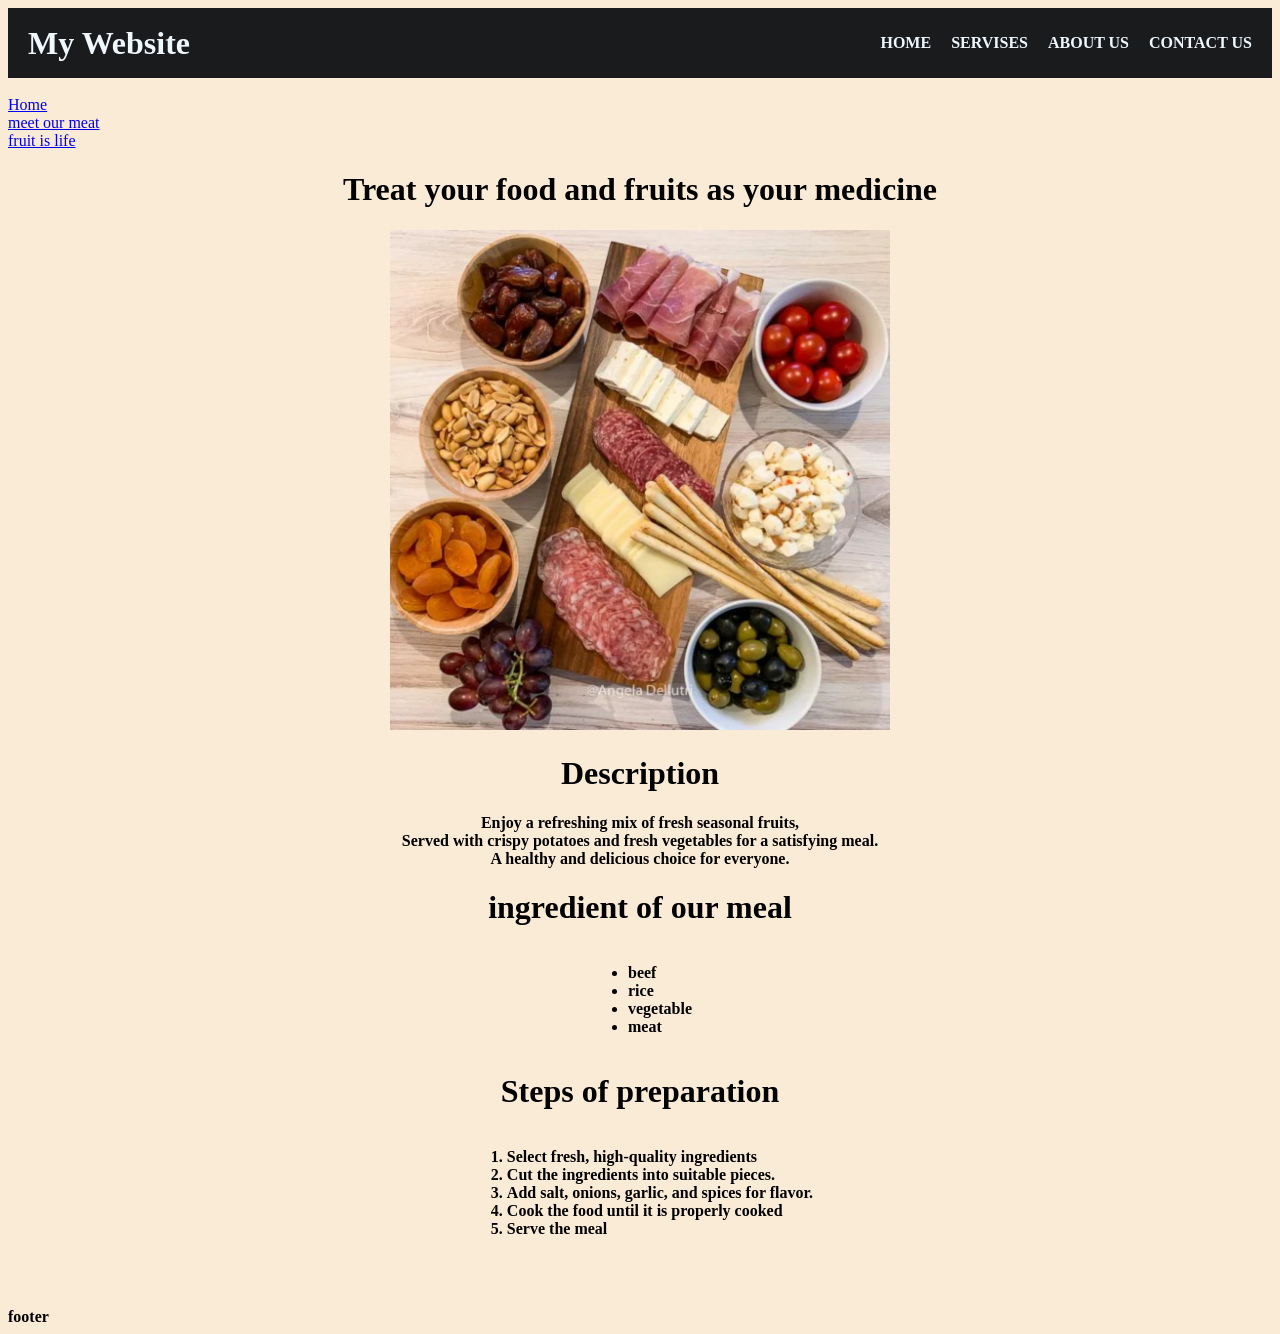
<file: recipes/lasagna.html>
<!DOCTYPE html>
<html lang="en">
<head>
    <meta charset="UTF-8">
    <meta name="viewport" content="width=device-width, initial-scale=1.0">
    <title>the recipes</title>
    <link rel="stylesheet" href="style.css">
</head>
<body>

    <div class="container" >

<div class="logo">My Website</div>

<ul id="liste">

    <li> <a href="">HOME</a> </li>
    <li> <a href="">SERVISES</a> </li>
    <li> <a href=""> ABOUT US</a> </li>
    <li> <a href=""> CONTACT US</a> </li>

</ul>

</div>

<br>



    <a href="../index.html">Home</a><br>
    <a href="./lasgna2.html">meet our meat</a><br>
    <a href="./lasgna3.html">fruit is life</a><br>



    
    <div class="div1">

        <h1>Treat your food and fruits as your medicine</h1>

<img src="./dish 1.webp" alt="" >

    <h1>Description</h1>
    <p>Enjoy a refreshing mix of fresh seasonal fruits,<br>
       Served with crispy potatoes and fresh vegetables for a satisfying meal. <br>
       A healthy and delicious choice for everyone.
    </p>


    <h1>ingredient of our meal</h2>

    <ul >
        <li>beef</li>
        <li>rice</li>
        <li>vegetable</li>
        <li>meat</li>

 </ul>

 <h1>Steps of preparation</h1>

 <ol>

<li>Select fresh, high-quality ingredients</li>
<li>Cut the ingredients into suitable pieces.</li>
<li>Add salt, onions, garlic, and spices for flavor.</li>
<li>Cook the food until it is properly cooked</li>
<li>Serve the meal </li>






 </ol>





    </div>

    <br>
    <br>
    <br>
    
    <footer> <strong>footer</strong></footer>
</body>
</html>
</file>
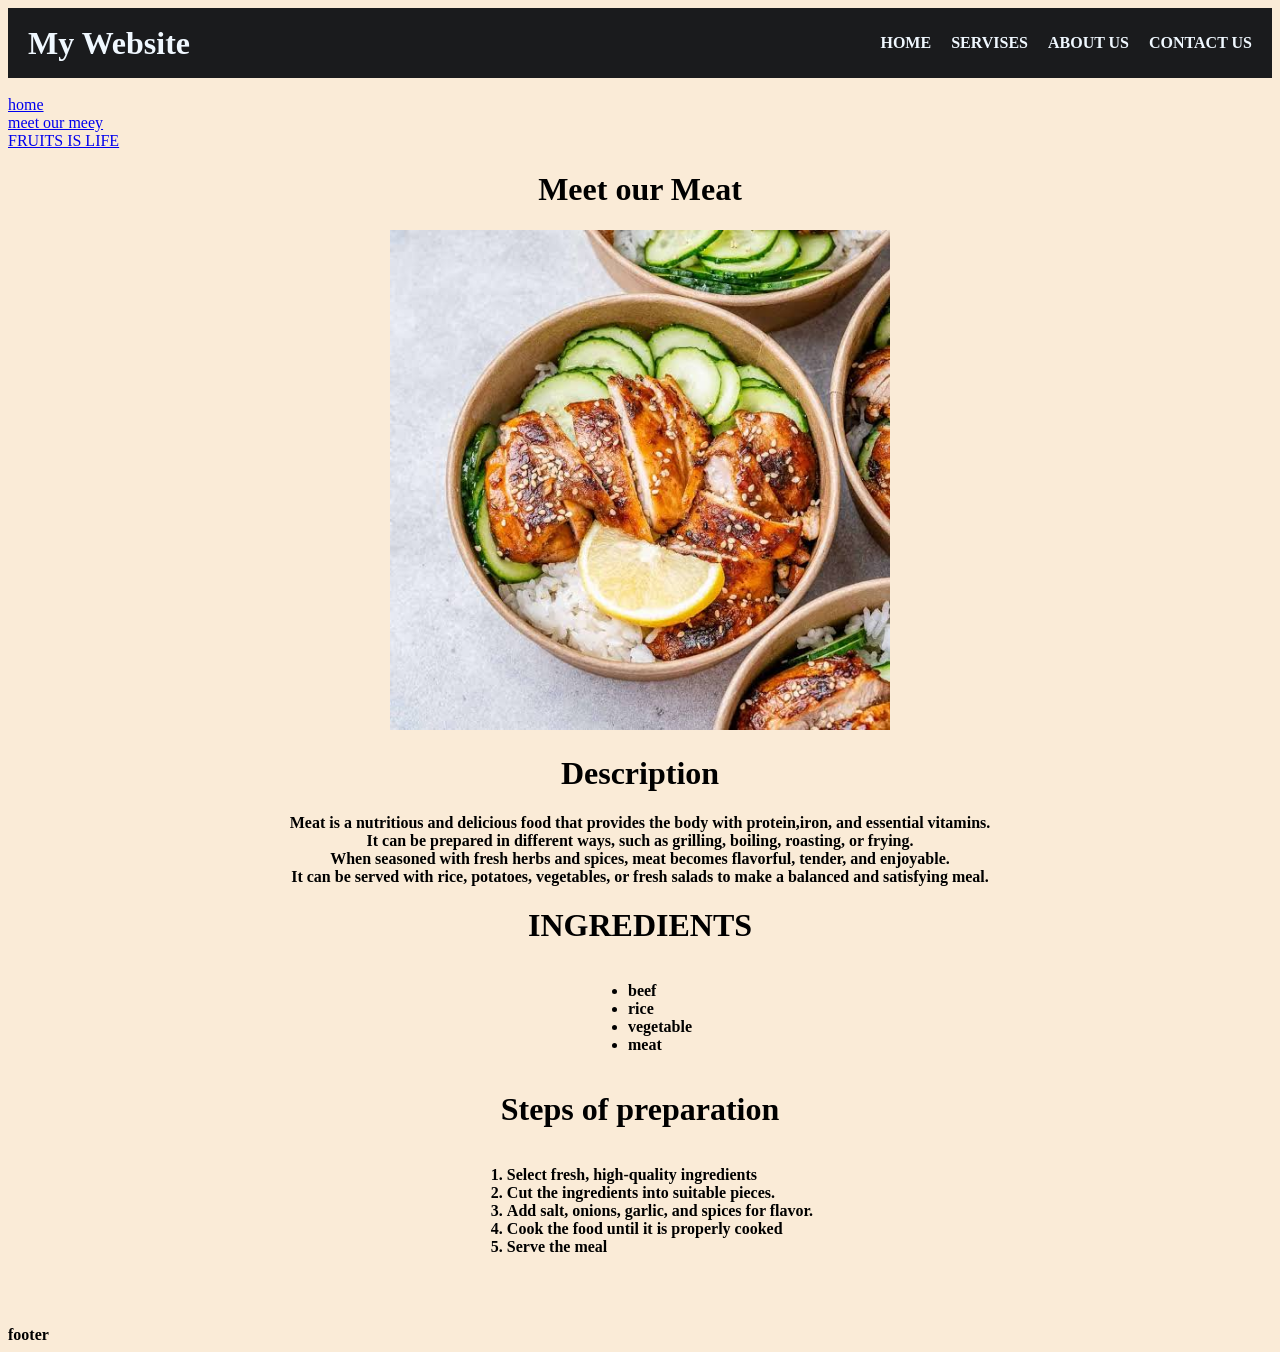
<file: recipes/lasgna2.html>
<!DOCTYPE html>
<html lang="en">
<head>
    <meta charset="UTF-8">
    <meta name="viewport" content="width=device-width, initial-scale=1.0">
    <title>the recipes</title>
    <link rel="stylesheet" href="style.css">
</head>
<body>

<div class="container" >

<div class="logo">My Website</div>

<ul id="liste">

    <li> <a href="">HOME</a> </li>
    <li> <a href="">SERVISES</a> </li>
    <li> <a href=""> ABOUT US</a> </li>
    <li> <a href=""> CONTACT US</a> </li>

</ul>

</div>

<br>


    <a href="../index.html">home</a></BR>
    <a href="lasgna2.html">meet our meey</a><br>
    <a href="lasgna3.html">FRUITS IS LIFE</a> <br>


    
    <div class="div1">

        <h1>Meet our Meat</h1>

<img src="./meal1.jpg" alt="" >

    <h1>Description</h1>
    <p>
       Meat is a nutritious and delicious food that provides the body with protein,iron, and essential vitamins. <br>
         It can be prepared in different ways, such as grilling, boiling, roasting, or frying. <br>
         When seasoned with fresh herbs and spices, meat becomes flavorful, tender, and enjoyable. <br>
          It can be served with rice, potatoes, vegetables, or fresh salads to make a balanced and satisfying meal.
    </p>


    <h1>INGREDIENTS</h2>

    <ul >
        <li>beef</li>
        <li>rice</li>
        <li>vegetable</li>
        <li>meat</li>

 </ul>

 <h1>Steps of preparation</h1>

 <ol>

<li>Select fresh, high-quality ingredients</li>
<li>Cut the ingredients into suitable pieces.</li>
<li>Add salt, onions, garlic, and spices for flavor.</li>
<li>Cook the food until it is properly cooked</li>
<li>Serve the meal </li>






 </ol>





    </div>

    <br>
    <br>
    <br>
    
    <footer> <strong>footer</strong></footer>
    
</body>
</html>
</file>
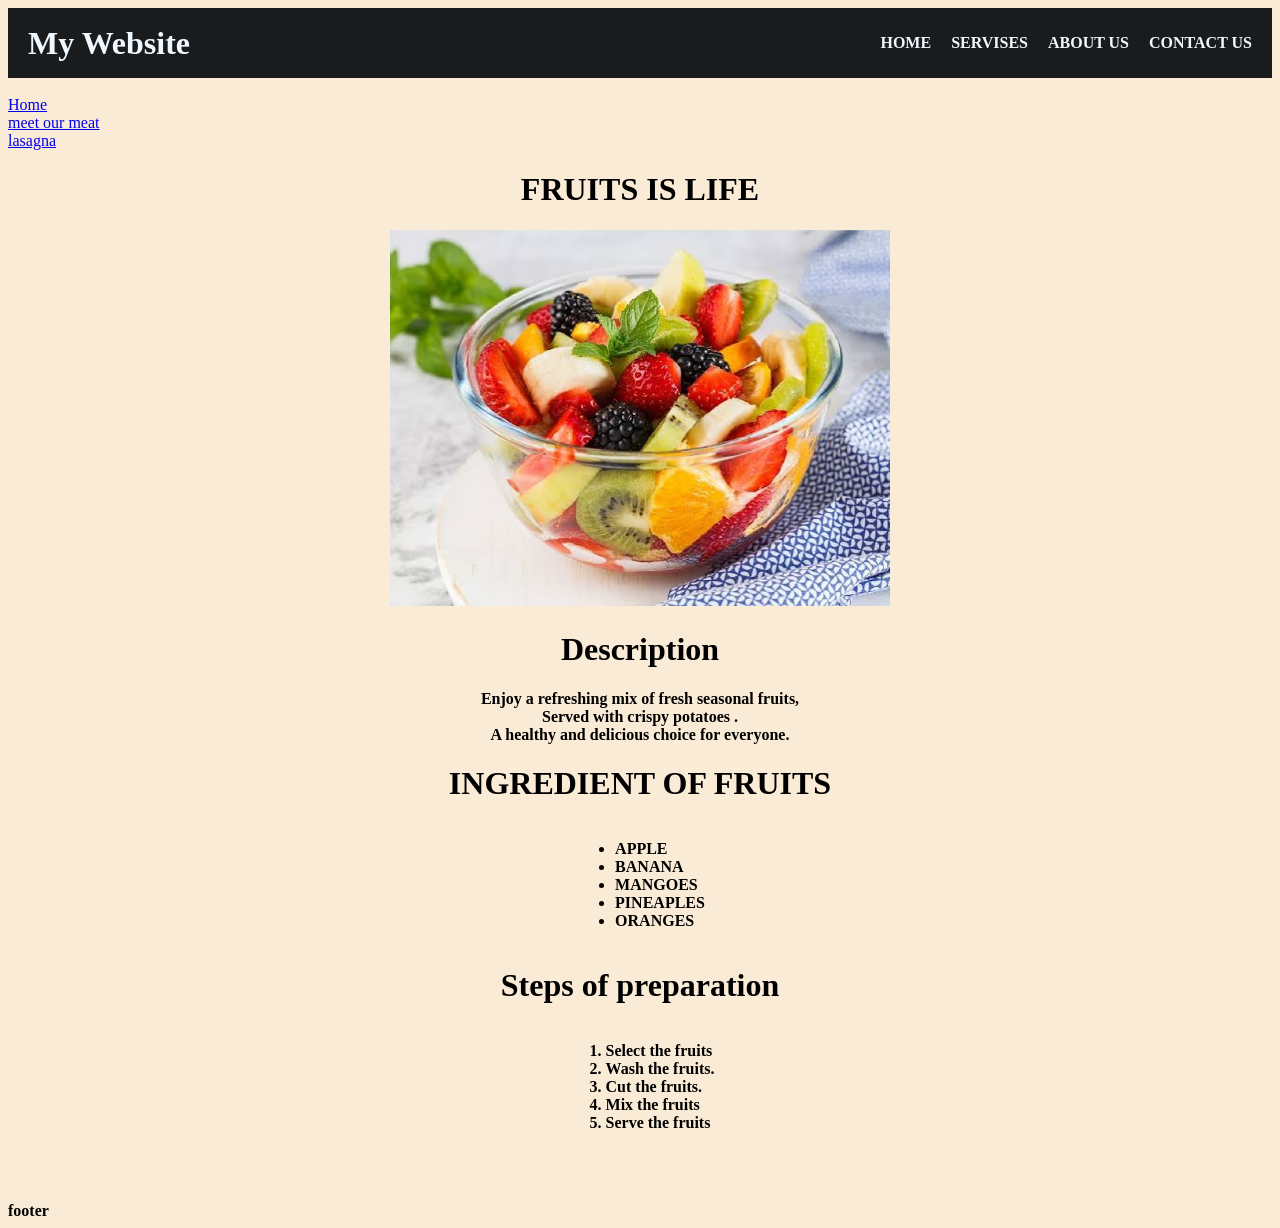
<file: recipes/lasgna3.html>
<!DOCTYPE html>
<html lang="en">
<head>
    <meta charset="UTF-8">
    <meta name="viewport" content="width=device-width, initial-scale=1.0">
    <title>the recipes</title>
    <link rel="stylesheet" href="style.css">
</head>
<body>

<div class="container" >

<div class="logo">My Website</div>

<ul id="liste">

    <li> <a href="">HOME</a> </li>
    <li> <a href="">SERVISES</a> </li>
    <li> <a href=""> ABOUT US</a> </li>
    <li> <a href=""> CONTACT US</a> </li>

</ul>

</div>

<br>

    <a href="../index.html">Home</a><br>
    <a href="./lasgna2.html">meet our meat</a><br>
    <a href="./lasagna.html">lasagna</a><br>



    
    <div class="div1">

        <h1>FRUITS IS LIFE</h1>

<img src="./fruit1.jpg" alt="" >

    <h1>Description</h1>
    <p>Enjoy a refreshing mix of fresh seasonal fruits,<br>
       Served with crispy potatoes . <br>
       A healthy and delicious choice for everyone.
    </p>


    <h1>INGREDIENT OF FRUITS</h2>

    <ul >
        <li>APPLE</li>
        <li>BANANA</li>
        <li>MANGOES</li>
        <li>PINEAPLES</li>
        <LI>ORANGES</LI>

 </ul>

 <h1>Steps of preparation</h1>

 <ol>

<li>Select the fruits</li>
<li>Wash the fruits.</li>
<li>Cut the fruits.</li>
<li>Mix the fruits</li>
<li>Serve the fruits </li>






 </ol>





    </div>

    <br>
    <br>
    <br>
    
    <footer> <strong>footer</strong></footer>
    
</body>
</html>
</file>
<file: recipes/style.css>
body{
    background-color: antiquewhite;
}

.container{
    display: flex;
    justify-content: space-between;
    background-color: rgb(26, 27, 29);
    align-items: center;
    padding: 10px 20px;
    position: sticky;
    top: 0;
}

.logo{
    color: aliceblue;
    font-weight: bold;
    font-size: xx-large;
}

#liste{
    display: flex;
    list-style: none;
    gap: 20px;
    

}

#liste a{
    text-decoration: none;
    color: aliceblue;
}



.div1{
text-align: center;
}


img{
    width: 500px;
    

}

p{
    font-weight:600;
}

ul{
    display: inline-block;
    text-align: left; 
}

li{
    font-weight: 600;
}

ol {
    display: inline-block;
    text-align: left;
}
</file>
